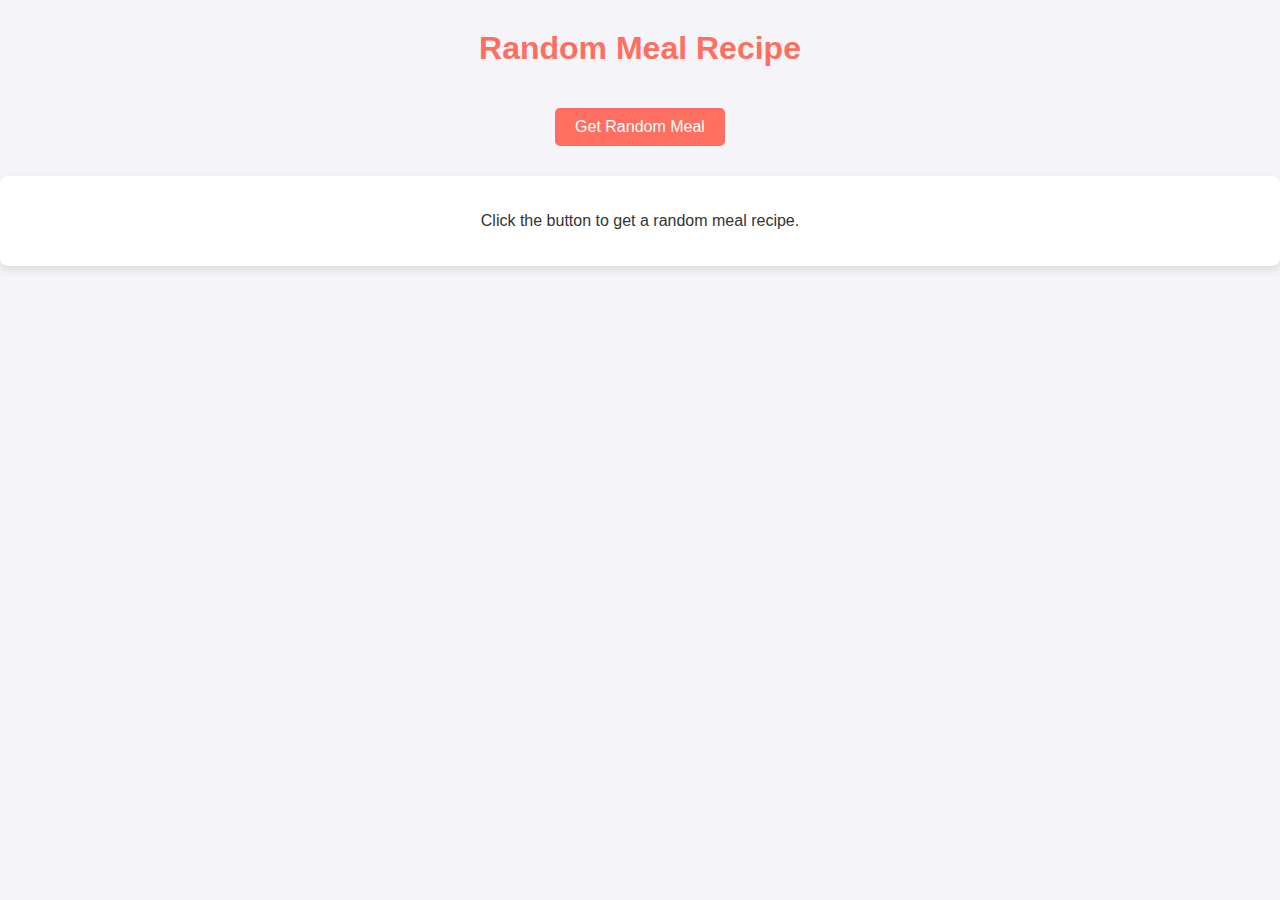
<file: More Examples/Foods API/index.html>
<!DOCTYPE html>
<html lang="en">
<head>
  <meta charset="UTF-8">
  <meta name="viewport" content="width=device-width, initial-scale=1.0">
  <title>Random Meal Recipe</title>
  <link rel="stylesheet" href="style.css">
</head>
<body>
  <h1>Random Meal Recipe</h1>
  <button onclick="fetchRandomMeal()">Get Random Meal</button>

  <div id="meal-container">
    <p>Click the button to get a random meal recipe.</p>
  </div>

  <script src="script.js"></script>
</body>
</html>
</file>
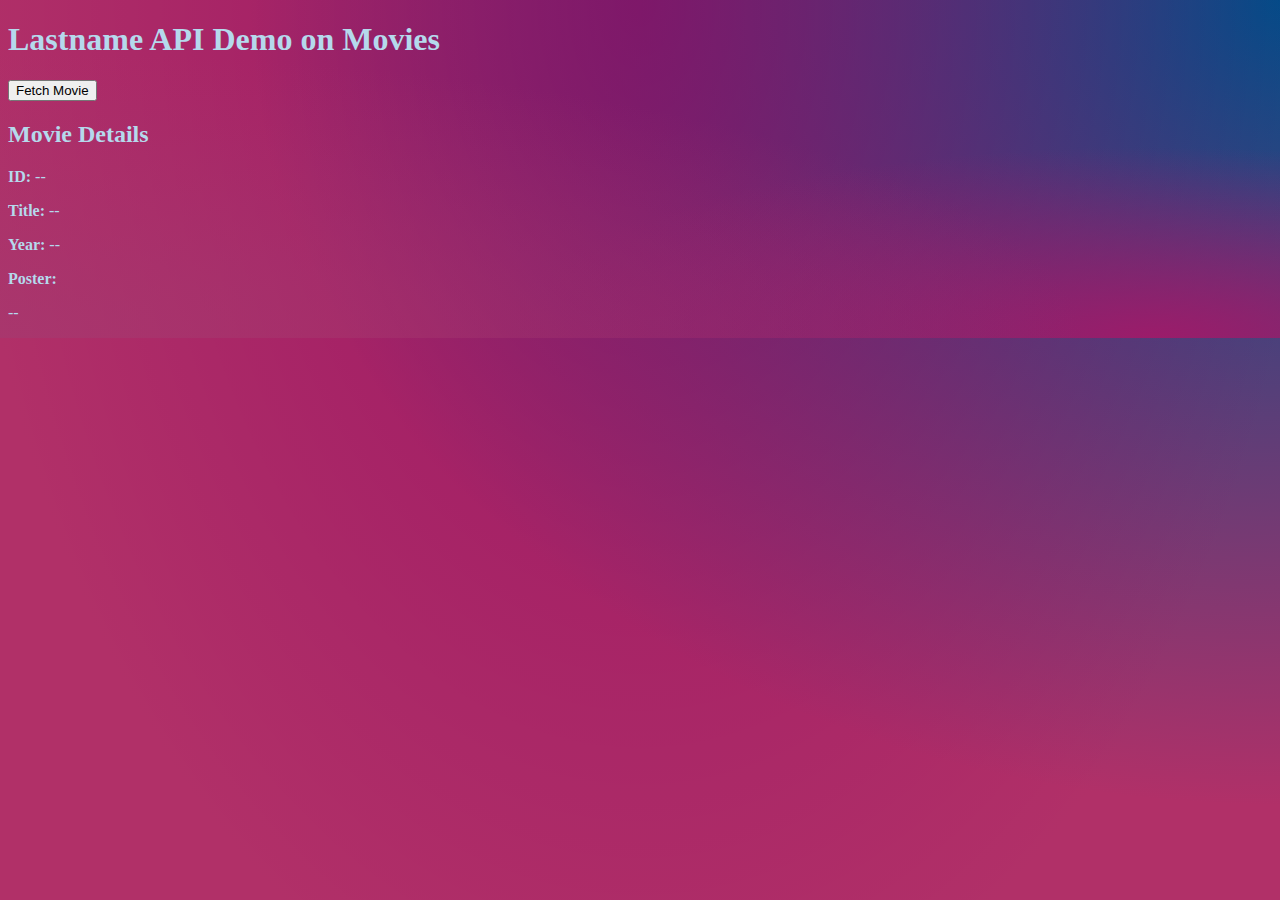
<file: More Examples/Movies API/index.html>
<!DOCTYPE html>
<html lang="en">
<head>
    <meta charset="UTF-8">
    <meta name="viewport" content="width=device-width, initial-scale=1.0">
    <title>Lastname API Demo | Movies</title>
    <link rel="stylesheet" href="style.css">
</head>
<body>
    <h1>Lastname API Demo on Movies</h1>

    <button onclick="callAPI()">Fetch Movie</button>
  
    <div>
      <h2>Movie Details</h2>
      <p><strong>ID:</strong> <span id="movie_id">--</span></p>
      <p><strong>Title:</strong> <span id="movie_title">--</span></p>
      <p><strong>Year:</strong> <span id="movie_year">--</span></p>
      <p><strong>Poster:</strong> <div id="movie_poster">--</div></p>
    </div>

    <script src="script.js"></script>
</body>
</html>
</file>
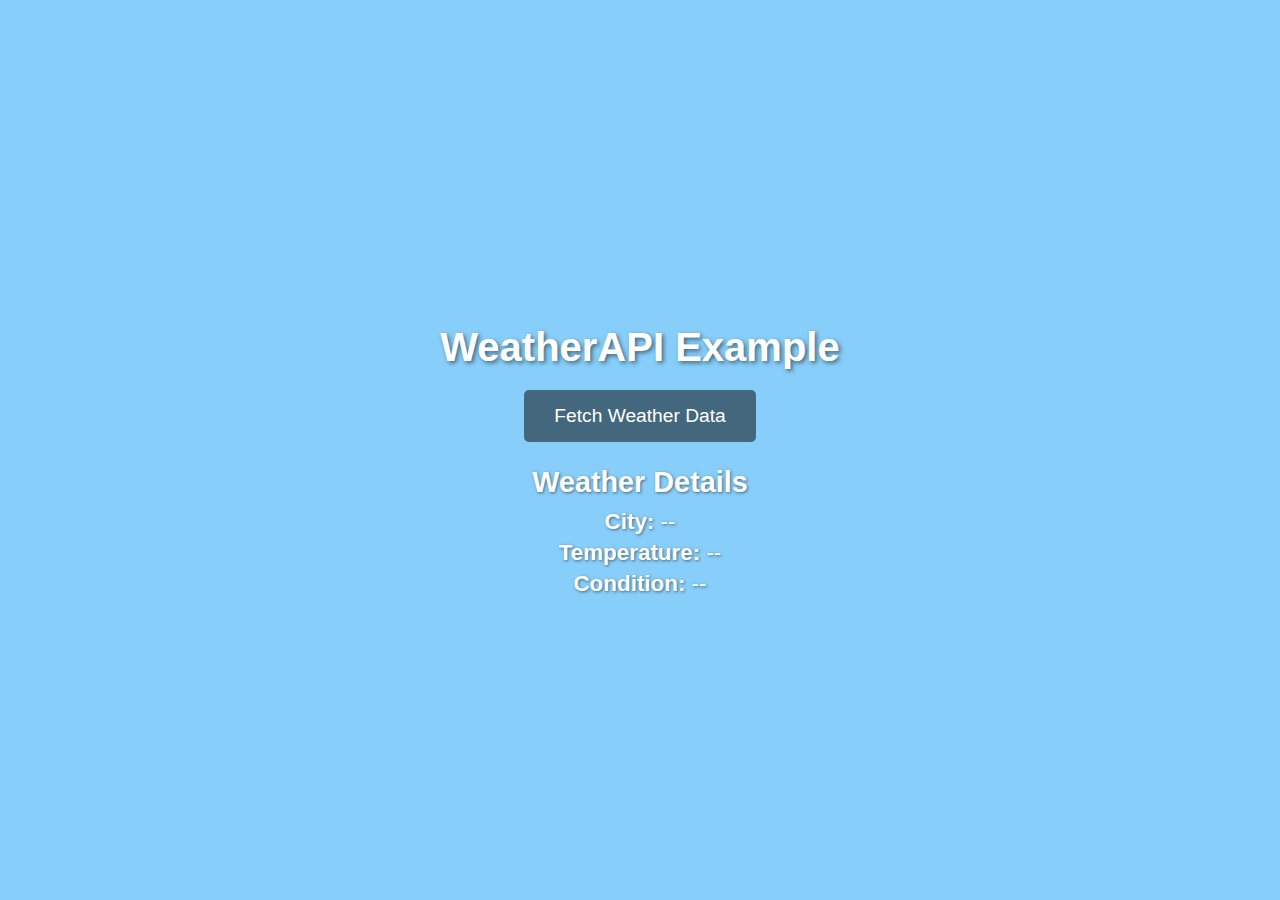
<file: More Examples/Weather API/index.html>
<!DOCTYPE html>
<html lang="en">
<head>
  <meta charset="UTF-8">
  <meta name="viewport" content="width=device-width, initial-scale=1.0">
  <title>WeatherAPI Example</title>
  <link rel="stylesheet" href="style.css">
</head>
<body>
  <h1>WeatherAPI Example</h1>
  
  <button onclick="callAPI()">Fetch Weather Data</button>
  
  <div>
    <h2>Weather Details</h2>
    <p><strong>City:</strong> <span id="weather_city">--</span></p>
    <p><strong>Temperature:</strong> <span id="weather_temperature">--</span></p>
    <p><strong>Condition:</strong> <span id="weather_condition">--</span></p>
  </div>
  
  <script src="script.js"></script>
</body>
</html>
</file>
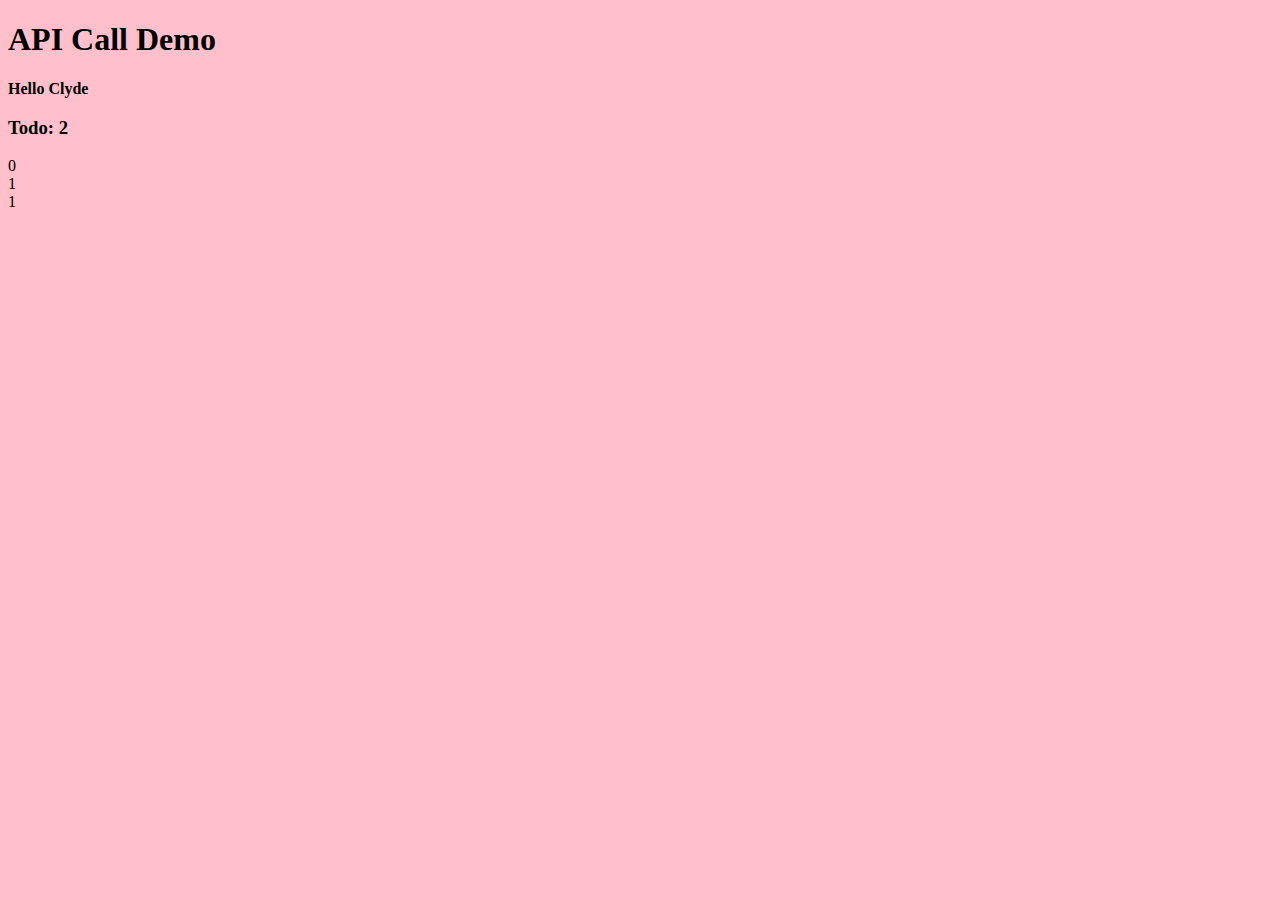
<file: demo1.html>
<!DOCTYPE html>
<html lang="en">
<head>
    <meta charset="UTF-8">
    <meta name="viewport" content="width=device-width, initial-scale=1.0">
    <title>API Calling Demo</title>
    <link rel="stylesheet" href="style.css">
</head>
<body>
    <h1>API Call Demo</h1>
    <span class="greet">Hi</span>
    <h3>Todo: 2</h3>
    <div id="todo1_id">0</div>
    <div id="todo1_title">1</div>
    <div id="todo1_completed">1</div>

    <script src="script.js"></script>
</body>
</html>
</file>
<file: More Examples/Foods API/style.css>
body {
    font-family: Arial, sans-serif;
    background-color: #f4f4f9;
    color: #333;
    text-align: center;
    margin: 0;
    padding: 0;
  }
  h1 {
    margin-top: 30px;
    color: #ff6f61;
  }
  button {
    padding: 10px 20px;
    margin-top: 20px;
    font-size: 16px;
    background-color: #ff6f61;
    color: white;
    border: none;
    border-radius: 5px;
    cursor: pointer;
  }
  button:hover {
    background-color: #e05c4a;
  }
  #meal-container {
    margin-top: 30px;
    padding: 20px;
    background: #ffffff;
    border-radius: 8px;
    box-shadow: 0 4px 8px rgba(0, 0, 0, 0.1);
    display: flex;
    flex-wrap: wrap;
    justify-content: center;
    gap: 20px;
  }
  .meal-info, .ingredients, .instructions {
    flex: 1;
    min-width: 300px;
    max-width: 500px;
  }
  img {
    max-width: 100%;
    border-radius: 8px;
  }
  .ingredients ul {
    list-style-type: none;
    padding: 0;
  }
  .ingredients li {
    padding: 5px 0;
  }
  .instructions {
    text-align: left;
    padding: 0 20px;
    font-size: 1.1em;
  }
  .link {
    color: #007bff;
    text-decoration: none;
    font-size: 16px;
  }
  @media (max-width: 768px) {
    #meal-container {
      flex-direction: column;
      align-items: center;
    }
  }
</file>
<file: More Examples/Movies API/style.css>
body {
  background-color: #b13068;
  background-image: radial-gradient(at 0 bottom,rgba(165, 57, 111, 0.7) 0,rgba(0, 54, 137, 0) 60%),radial-gradient(at 90% bottom,#9b1c6a 0,rgba(0, 99, 137, 0) 40%),radial-gradient(at 50% top,rgba(137, 0, 98, 0.6) 0,rgba(0, 111, 137, 0) 75%),radial-gradient(at right top,#004D89 0,rgba(0, 77, 137, 0) 57%);
  background-repeat: no-repeat;
  background-size: auto,auto,100% 1000px,100% 1000px;
  color: #B5D9EC;
}
</file>
<file: More Examples/Weather API/style.css>
/* General Page Styling */
body {
    margin: 0;
    font-family: Arial, sans-serif;
    color: #fff;
    text-align: center;
    background: #87CEFA; /* Fallback for sky blue */
    overflow: hidden;
    height: 100vh;
    display: flex;
    flex-direction: column;
    justify-content: center;
    align-items: center;
  }
  
  /* Animated Background */
  @keyframes moveClouds {
    0% {
      transform: translateX(0);
    }
    100% {
      transform: translateX(-100%);
    }
  }
  
  .animated-background {
    position: fixed;
    top: 0;
    left: 0;
    width: 200%;
    height: 100%;
    background: url('https://images.unsplash.com/photo-1498928711923-9d5e46c750cc?ixid=MnwxMjA3fDB8MHxwaG90by1wYWdlfHx8fGVufDB8fHx8&ixlib=rb-4.0.3&auto=format&fit=crop&w=3000&q=80') repeat-x;
    background-size: cover;
    animation: moveClouds 20s linear infinite;
    z-index: -1;
  }
  
  /* Button Styling */
  button {
    background: rgba(0, 0, 0, 0.5);
    border: none;
    padding: 15px 30px;
    color: #fff;
    font-size: 1.2rem;
    cursor: pointer;
    border-radius: 5px;
    transition: background 0.3s ease;
  }
  
  button:hover {
    background: rgba(0, 0, 0, 0.7);
  }
  
  /* Weather Details Styling */
  h1 {
    font-size: 2.5rem;
    margin-bottom: 20px;
    text-shadow: 2px 2px 4px rgba(0, 0, 0, 0.5);
  }
  
  h2 {
    font-size: 1.8rem;
    margin-bottom: 10px;
    text-shadow: 1px 1px 3px rgba(0, 0, 0, 0.5);
  }
  
  p {
    font-size: 1.4rem;
    margin: 5px 0;
    text-shadow: 1px 1px 3px rgba(0, 0, 0, 0.5);
  }
</file>
<file: style.css>
body {
    background-color: pink;
    color:black;
}

.greet {
    font-weight: bold;
}
</file>
